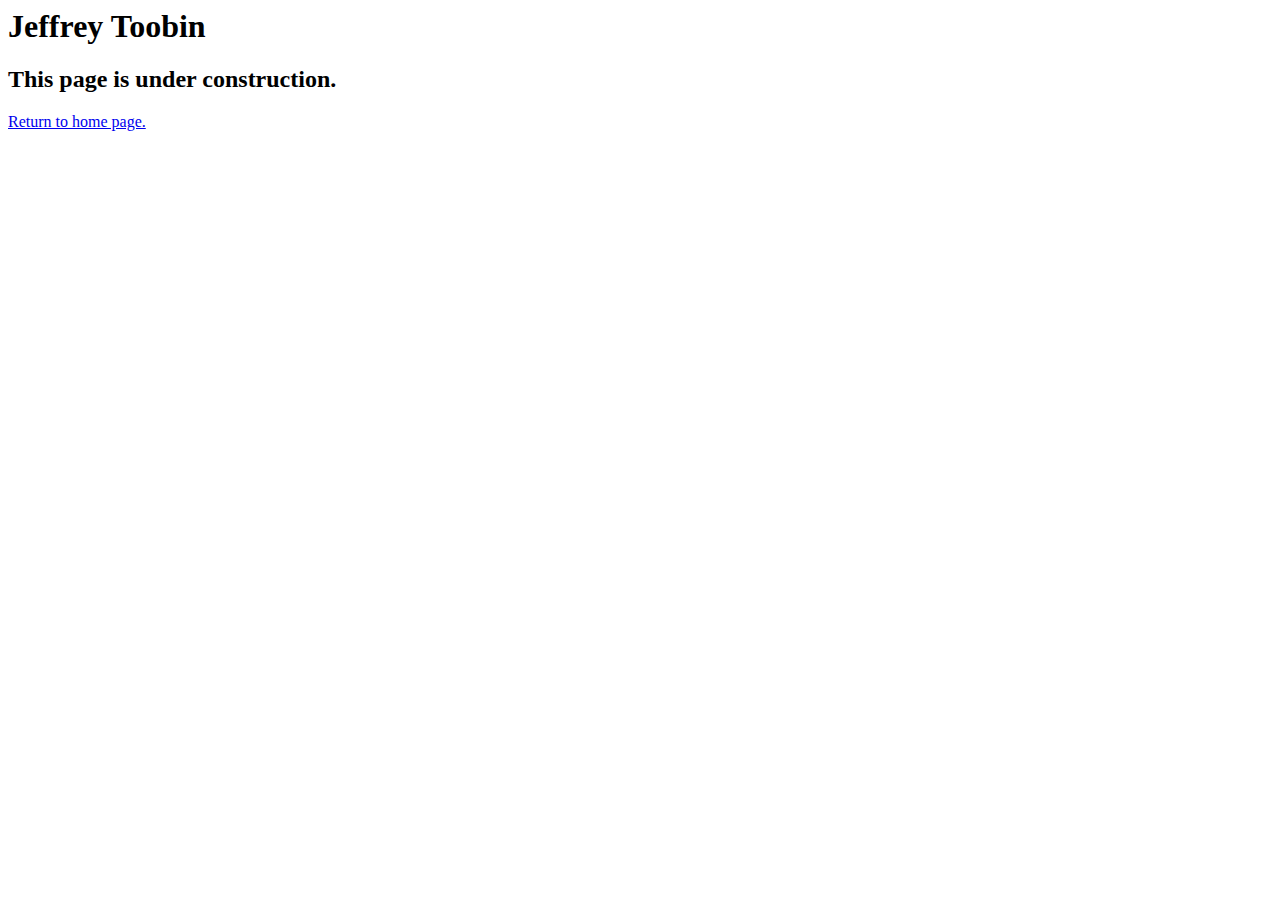
<file: speakers/toobin.html>
<html lang="en">

<head>
	<meta charset="utf-8">
	<title>San Joaquin Valley Town Hall</title>
	<link rel="shortcut icon" href="images/favicon.ico">
</head>

<body>
	<main>
		<h1>Jeffrey Toobin</h1>
		<h2>This page is under construction.</h2>
		<p><a href="../index.html">Return to home page.</a></p>
	</main>
</body>

</html>
</file>
